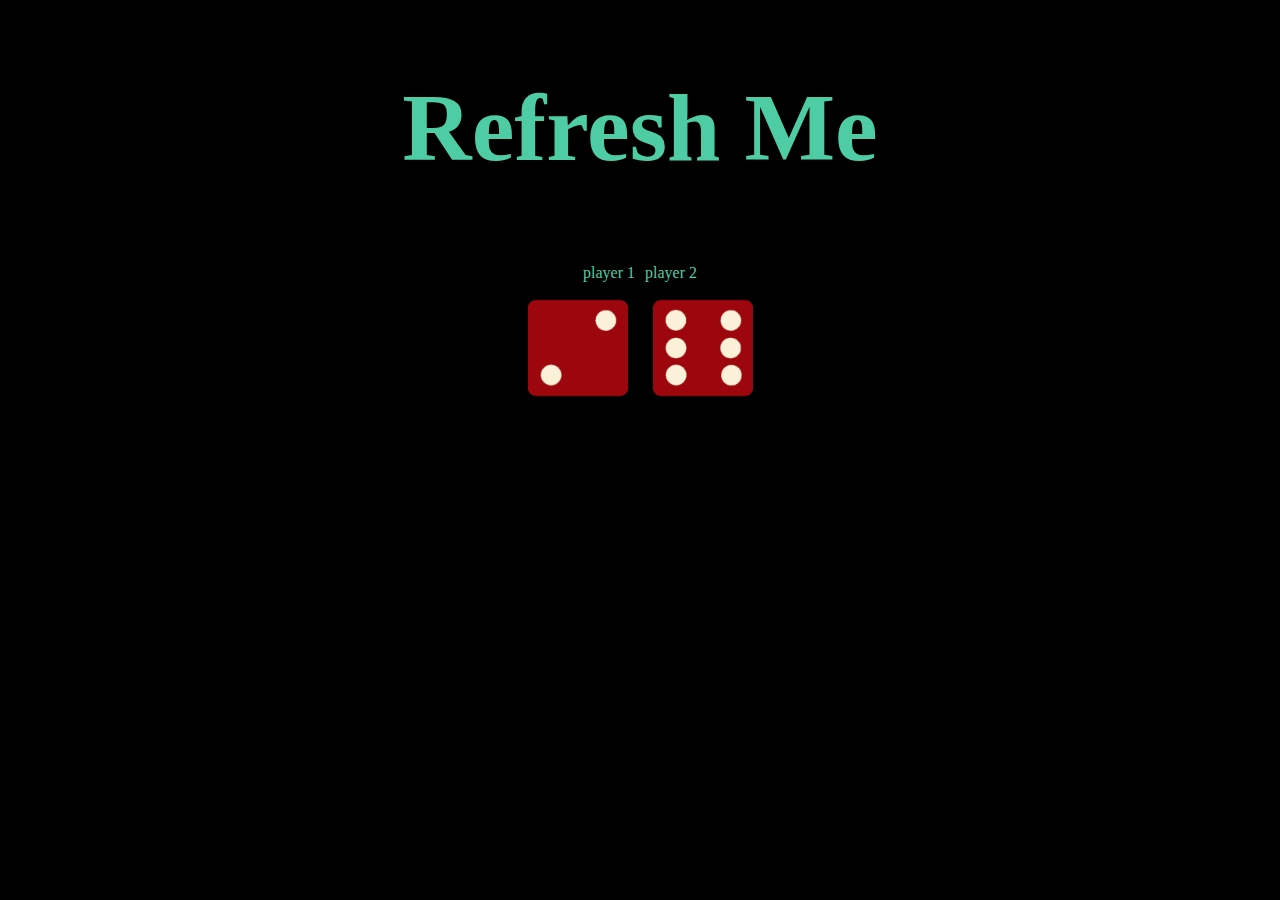
<file: index.html>
<!DOCTYPE html>
<html lang="en">
<head>
    <meta charset="UTF-8">
    <meta name="viewport" content="width=device-width, initial-scale=1.0">
    <title>dice-game</title>
    <link rel="stylesheet" href="./style.css">
</head>
<body>
    <div class="refresh-me">
        <h1>Refresh Me</h1>
    </div>
    <div class="players">
        <p class="player1">player 1</p>
        <p class="player2">player 2</p>
    </div>
    <div class="dice">
        <img class="dice1" src="./images/dice1.png" height="100px">
        <img class="dice2" src="./images/dice2.png" height="100px">
    </div>
    <div class="winner">
        <p>"winner is player 1"</p>
    </div>
    <script src="./index.js"></script>
</body>
</html>
</file>
<file: style.css>
body{
    background-color: rgb(0, 0, 0);
}
.refresh-me{
    display: grid;
    text-align: center;
    font-size:3rem;
    font-family: Lobster, cursive;
    color: rgb(78, 204, 163);
}
.players{
    display: flex;
    width: 100%;
    gap: 10px;
    justify-content: center;
    color: rgb(78, 204, 163);
    flex-direction: row;
    flex-grow: 1;
    flex-shrink: 1;
}
.dice{
    display: flex;
    gap: 25px;
    justify-content: center;
    flex-shrink: 1;
    flex-grow: 1;
}
</file>
